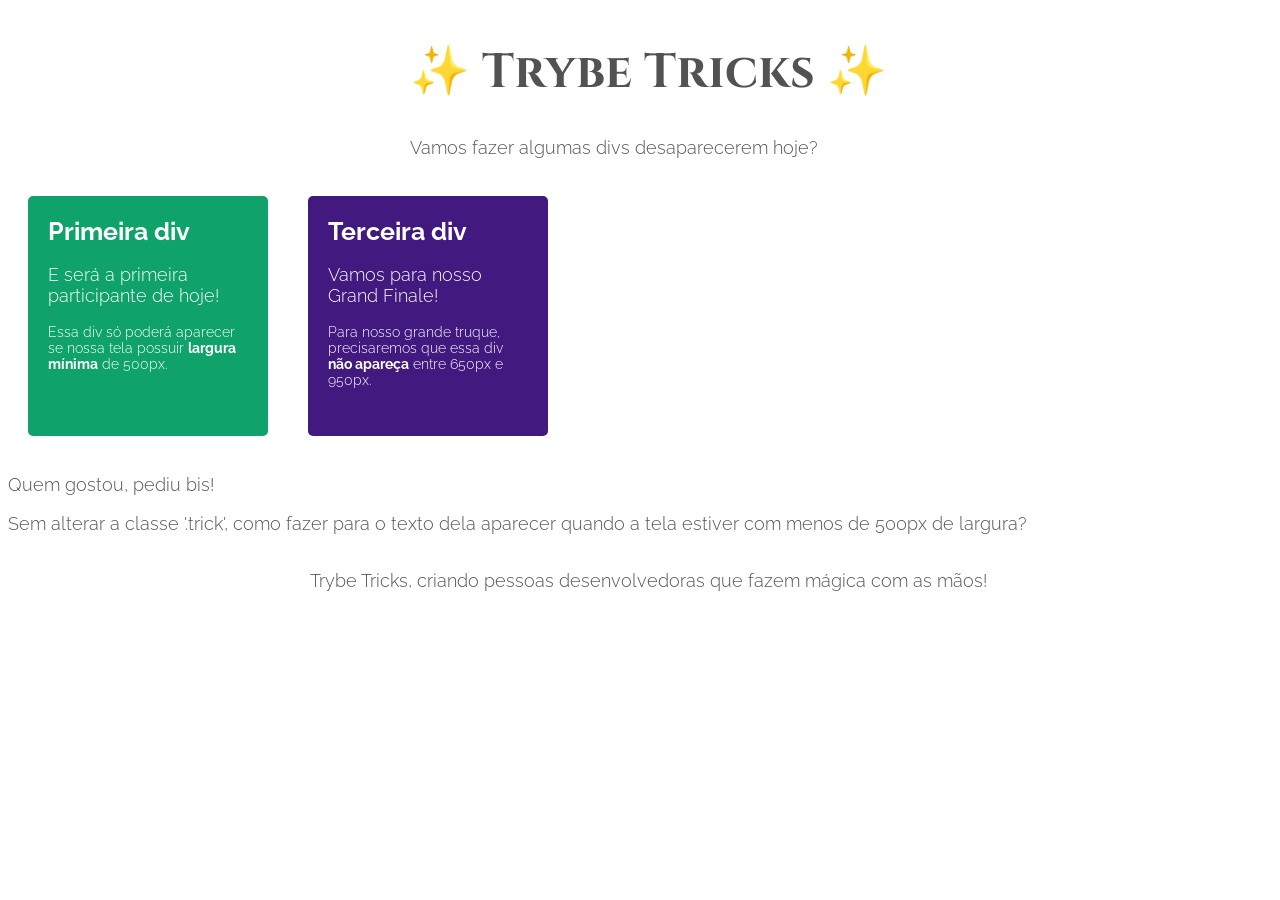
<file: Modulo_1/bloco_6/dia5/index.html>
<!DOCTYPE html>
<html lang="pt-br">
  <head>
  <meta charset="UTF-8">
  <title>Media Queries</title>
  <meta name="viewport" content="width=device-width, initial-scale=1.0">
  <link rel="preconnect" href="https://fonts.gstatic.com">
  <link href="https://fonts.googleapis.com/css2?family=Cinzel&family=Raleway:wght@300;700&display=swap" rel="stylesheet">
  <link rel="stylesheet" href="style.css">
  </head>
  <body>
    <header>
      <h1 id="mySpotrybefy">✨ Trybe Tricks ✨</h1>
      <p>Vamos fazer algumas divs desaparecerem hoje?</p>
    </header>
    <main>
      <section class="cards">
        <div class="card">
          <h3>Primeira div</h3>
          <p>E será a primeira participante de hoje!</p>
          <p>Essa div só poderá aparecer se nossa tela possuir <strong>largura mínima</strong> de 500px.</p>
        </div>
        <div class="card">
          <h3>Segunda div</h3>
          <p>Ué, mas ela deveria aparecer aqui?</p>
          <p>Pois é! Mas essa div deverá aparecer apenas se a largura <strong>estiver entre</strong> 600px e 1000px.</p>
        </div>
        <div class="card">
          <h3>Terceira div</h3>
          <p>Vamos para nosso Grand Finale!</p>
          <p>Para nosso grande truque, precisaremos que essa div <strong>não apareça</strong> entre 650px e 950px.</p>
        </div>
        <div class="dont-show">
          <p>Quem gostou, pediu bis!</p>
          <p>Sem alterar a classe '.trick', como fazer para o texto dela aparecer quando a tela estiver com menos de 500px de largura?</p>
        </div>
      </section>
    </main>    
    <footer>
      <p>Trybe Tricks, criando pessoas desenvolvedoras que fazem mágica com as mãos!</p>
    </footer>
    <p class="trick">Floreio! Como você conseguiu fazer aparecer mais essa caixa de texto?</p>
  </body>
</html>
</file>
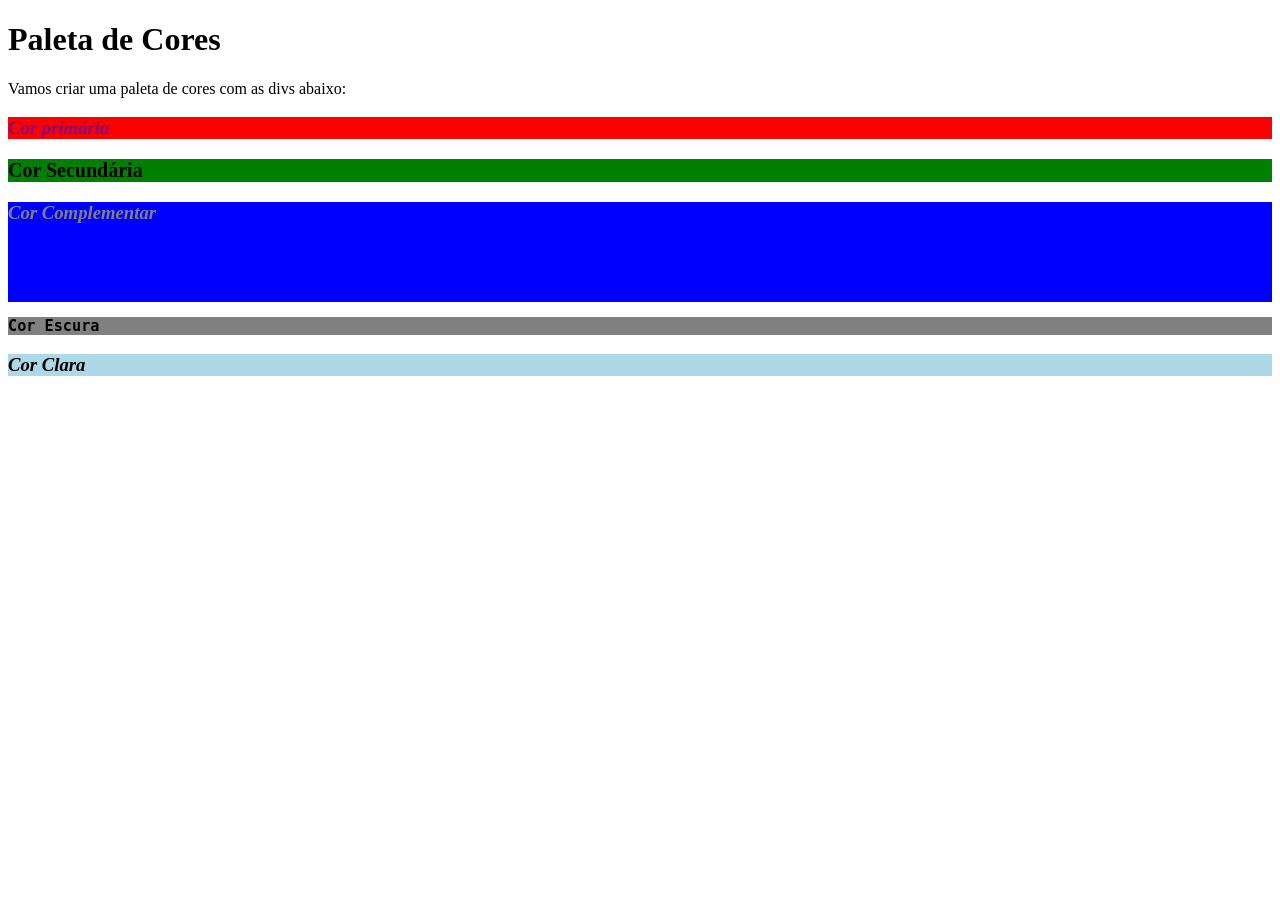
<file: Modulo_1/Bloco_3/Dia_3/Conteudo/index.html>
<!DOCTYPE html>
<html lang="pt-br">
<head>
  <meta charset="UTF-8">
  <title>Pseudoclasses</title>
  <link rel="stylesheet" href="style.css">
</head>
<body>
  <h1>Paleta de Cores</h1>
  <p>Vamos criar uma paleta de cores com as divs abaixo:</p>
  <div>
    <h3>Cor primária</h3>
  </div>
  <div>
    <h3>Cor Secundária</h3>
  </div>
  <div>
    <h3>Cor Complementar</h3>
  </div>
  <div>
    <h3>Cor Escura</h3>
  </div>
  <div>
    <h3>Cor Clara</h3>
  </div>
</body>
</html>
</file>
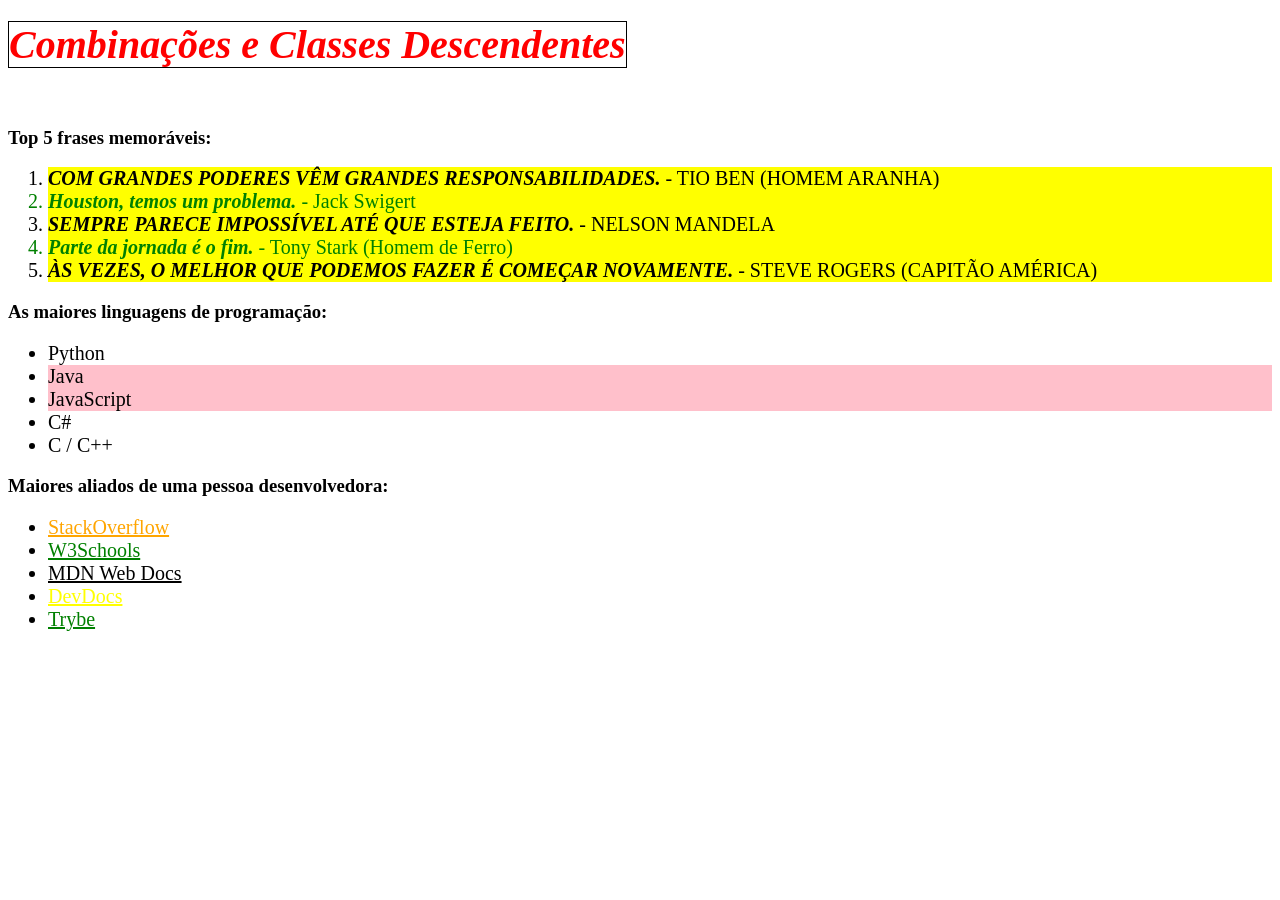
<file: Modulo_1/Bloco_3/Dia_3/Conteudo/exerc2/index.html>
<!DOCTYPE html>
<html lang="pt-br">
  <head>
    <meta charset="UTF-8">
    <link rel="stylesheet" href="style.css">
    <title>#GoTrybe</title>
  </head>
  <body>
    <h1><em>Combinações e Classes Descendentes</em></h1>
    <br />
    <h3>Top 5 frases memoráveis:</h3>
    <ol>
      <li><em>Com grandes poderes vêm grandes responsabilidades.</em> - Tio Ben (Homem Aranha)</li>
      <li><em>Houston, temos um problema.</em> - Jack Swigert</li>
      <li><em>Sempre parece impossível até que esteja feito.</em> - Nelson Mandela</li>
      <li><em>Parte da jornada é o fim.</em> - Tony Stark (Homem de Ferro)</li>
      <li><em>Às vezes, o melhor que podemos fazer é começar novamente.</em> - Steve Rogers (Capitão América)</li>
    </ol>
    <h3>As maiores linguagens de programação:</h3>
    <ul id="linguagens">
      <li>Python</li>
      <li class="pink-bg">Java</li>
      <li class="pink-bg">JavaScript</li>
      <li>C#</li>
      <li>C / C++</li>
    </ul>
    <h3>Maiores aliados de uma pessoa desenvolvedora:</h3>
    <ul id="aliados">
      <li>
        <a href="https://pt.stackoverflow.com/">StackOverflow</a>
      </li>
      <li>
        <a href="https://www.w3schools.com/">W3Schools</a>
      </li>
      <li>
        <a href="https://developer.mozilla.org/pt-BR/">MDN Web Docs</a>
      </li>
      <li>
        <a href="https://devdocs.io/">DevDocs</a>
      </li>
      <li>
        <a href="https://app.betrybe.com/">Trybe</a>
      </li>
    </ul>
  </body>
</html>
</file>
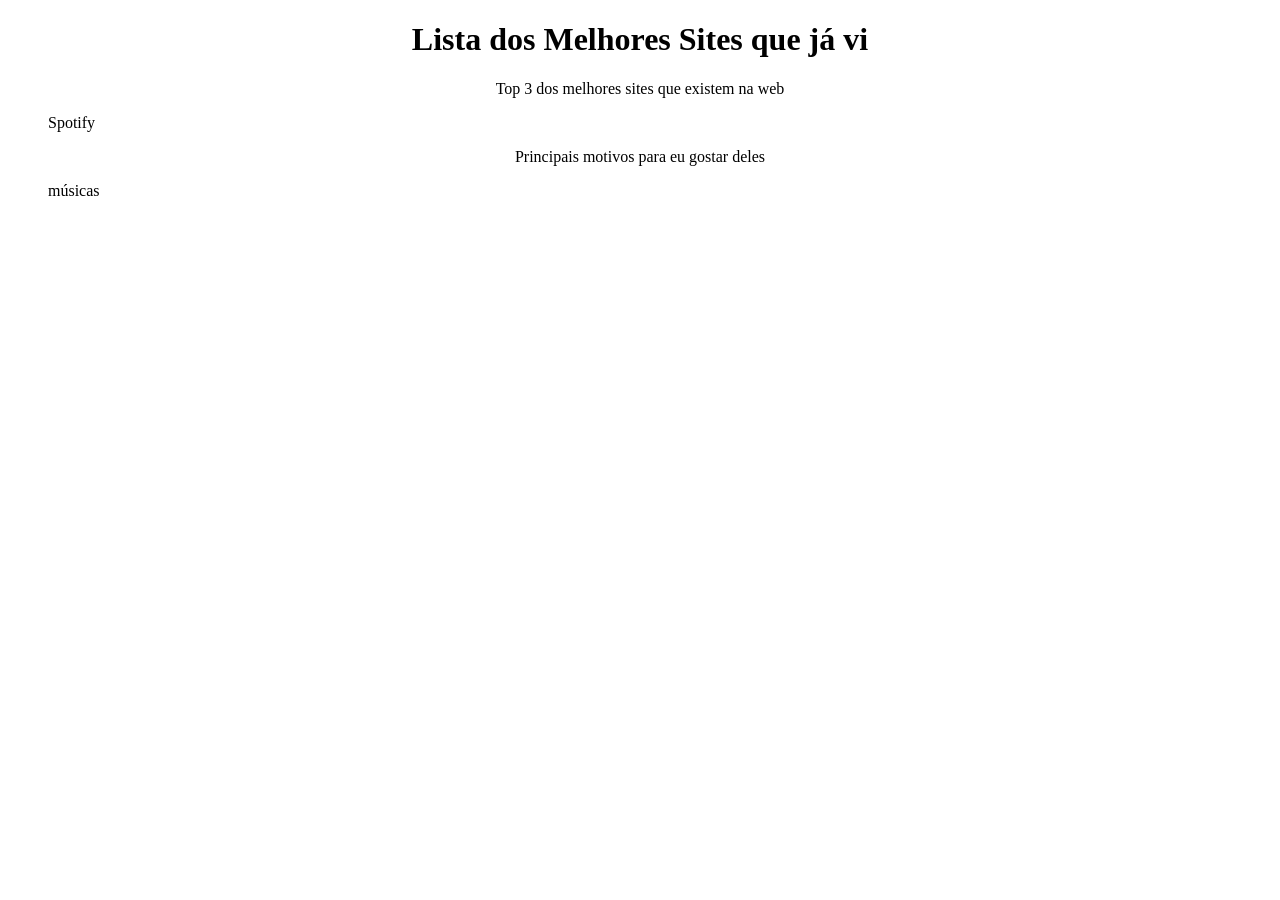
<file: Modulo_1/Bloco_3/Dia_1/Trybe exercicio 2.html>
<!DOCTYPE html>
<html lang="pt-br">
  <head>
    <meta charset="UTF-8">
    <title>Agrupando Seletores</title>
    <link rel="stylesheet" href="style_exer2.css">
  </head>
  <body>
    <h1>Lista dos Melhores Sites que já vi</h1>
    <p>Top 3 dos melhores sites que existem na web</p>
<ol>
    <li>Spotify</li>
</ol>

    <p>Principais motivos para eu gostar deles</p>

<ul>
    <li>músicas</li>
</ul>

  </body>
</html>
</file>
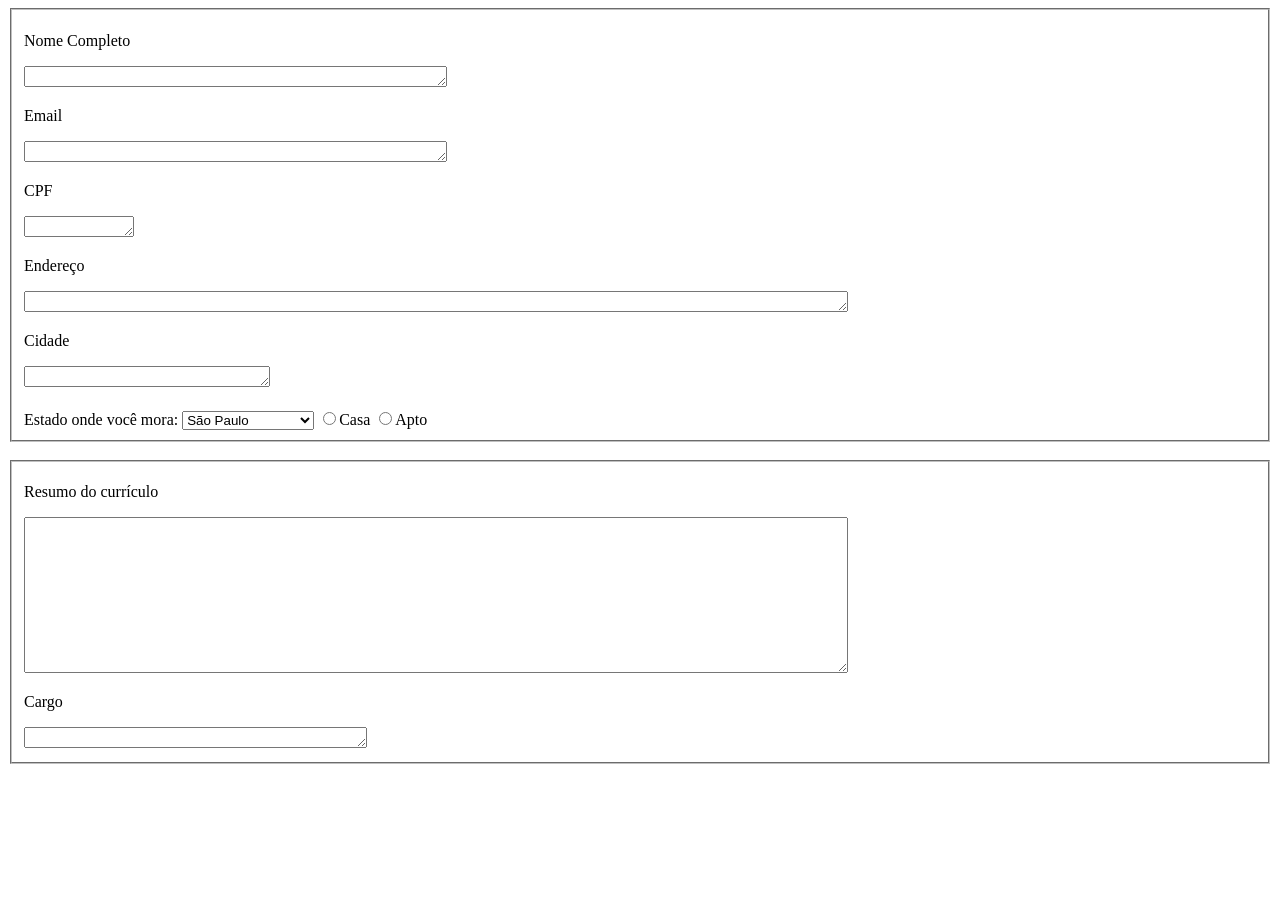
<file: Modulo_1/bloco_6/dia1/form.html>
<!DOCTYPE html>
<html lang="en">
<head>
    <meta charset="UTF-8">
    <meta http-equiv="X-UA-Compatible" content="IE=edge">
    <meta name="viewport" content="width=device-width, initial-scale=1.0">
    <title>Document</title>
</head>
<body>
<fieldset>
    <p>Nome Completo</p>
    <textarea name="" id="" cols="50" rows="1" required ></textarea>
    <p>Email</p>
    <textarea name="" id="" cols="50" rows="1" required ></textarea>
    <p>CPF</p>
    <textarea name="" id="" cols="11" rows="1" required ></textarea>
    <p>Endereço</p>
    <textarea name="" id="" cols="100" rows="1" required ></textarea>
    <p>Cidade</p>
    <textarea name="" id="" cols="28" rows="1" required ></textarea><br><br>
    <label for="">Estado onde você mora:
      <select name="estado" id="input-estado">
        <option value="Sp">São Paulo</option>
        <option value="Mg">Minas Gerais</option>
        <option value="Ap">Amapá</option>
        <option value="Rs">Rio Grande do Sul</option>
      </select>
    </label>
    <label for="tipo1">
      <input type="radio" id="tipo1" name="tipo" value="casa">Casa      
    </label>
    <label for="tipo2">
      <input type="radio" id="tipo2" name="tipo" value="apto">Apto  
    </label>        
    </fieldset>
    <br>
    <fieldset>
      <p>Resumo do currículo</p>
    <textarea name="" id="" cols="100" rows="10" required ></textarea>
    <p> Cargo</p>
    <textarea name="" id="" cols="40" rows="1" required ></textarea>
    </fieldset>
  </body>
</html>
</file>
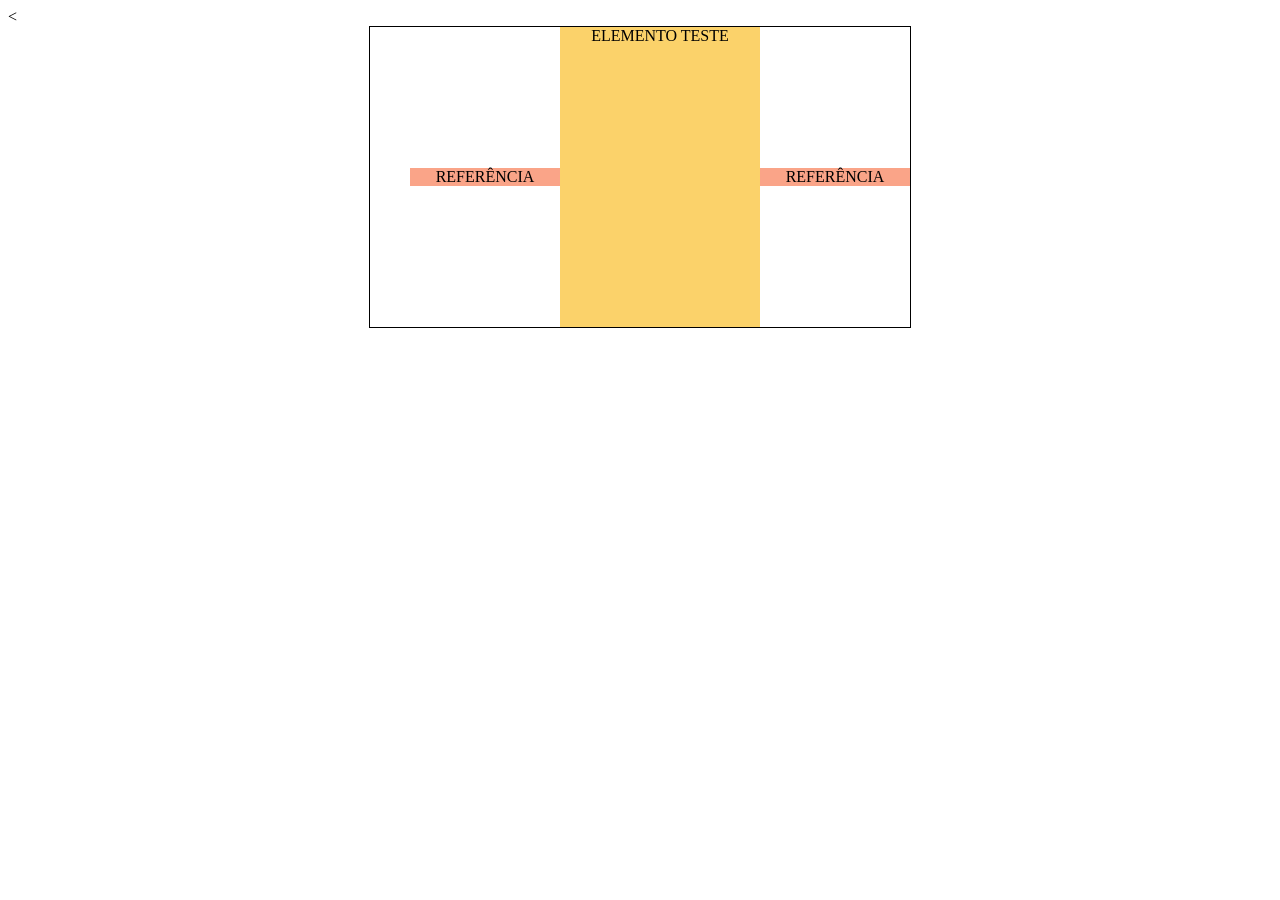
<file: Modulo_1/bloco_6/dia5/dia4.html>
<<!DOCTYPE html>
<html lang="pt">
  <head>
    <meta charset="UTF-8">
    <meta name="viewport" content="width=device-width, initial-scale=1.0">
    <title>CSS FLEXBOX - ALIGN SELF</title>
    <style>
      .container {
        border: 1px solid black;
        display: flex;
        height: 300px;
        margin: auto;
        width: 500px;
      }

      .keep {
        align-self: center;
        background-color: #FAA488;
        display: flex;
        justify-content: center;
        width: 150px;
        list-style: none;
      }

      .change {
        /* Altere a propriedade align-self. */
        align-self:stretch;
        background-color: #FBD26A;
        display: flex;
        justify-content: center;
        width: 200px;
        list-style: none;
      }

    </style>
  </head>
  <body>
    <ul class="container">
      <li class="keep">REFERÊNCIA</li>
      <li class="change">ELEMENTO TESTE</li>
      <li class="keep">REFERÊNCIA</li>
    </ul>
  </body>
</html>
</file>
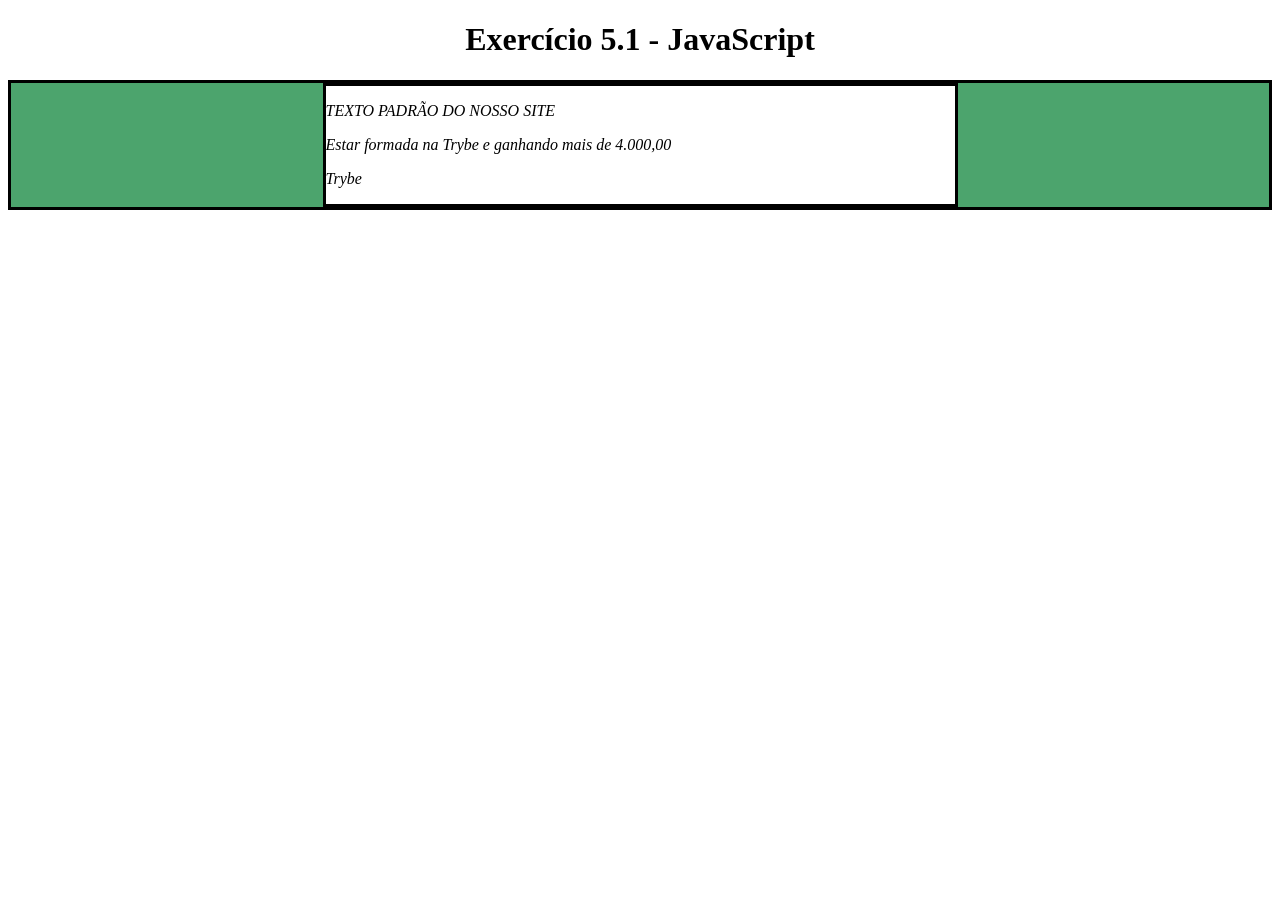
<file: Modulo_1/bloco_5/dia1/exercicios/exercicios1.html>
<!DOCTYPE html>
<html>
  <head>
    <meta charset="UTF-8" />
    <meta name="viewport" content="width=device-width" />
    <title>Exercício 5.1</title>
    
    <style>
      main, section {
        border-color: black;
        border-style: solid;
      }

      .title {
        text-align: center;
      }

      .main-content {
        background-color: yellow;
      }

      .main-content .center-content {
        background-color: red;
        width: 50%;
        margin: 0 auto;
      }

      .main-content .center-content p {
        font-style: italic;
      }
    </style>
  </head>
  <body>
    <header> 
      <h1 class="title">Exercício 5.1 - JavaEscripito </h1>
    </header>    
    <main class="main-content">
      <section class="center-content">
        <p>Texto padrão do nosso site</p>
        <p>-----</p>
        <p>Trybe</p>
      </section>
    </main>
    <script>
        /*
        Aqui você vai modificar os elementos já existentes utilizando apenas as funções:
        - document.getElementById()
        - document.getElementsByClassName()
        - document.getElementsByTagName()
 Crie uma função que mude o texto na tag <p> para uma descrição de como você se vê daqui a 2 anos.
  (Não gaste tempo pensando no texto e sim realizando o exercício)
 Crie uma função que mude a cor do quadrado amarelo para o verde da Trybe (rgb(76,164,109)).
 Crie uma função que mude a cor do quadrado vermelho para branco.
 Crie uma função que corrija o texto da tag <h1>.
 Crie uma função que modifique todo o texto da tag <p> para maiúsculo.
 Crie uma função que exiba o conteúdo de todas as tags <p> no console.
        */
    function changeText(){
    let paragraph = document.getElementsByTagName('p')[1];
    paragraph.innerHTML = 'Estar formada na Trybe e ganhando mais de 4.000,00';
    }
    changeText();

    function colorGren(){
      let mudarCor = document.getElementsByClassName('main-content')[0];
      mudarCor.style.background = 'rgb(76,164,109)';
    }
    colorGren();

    function colorRed(){
      let color = document.getElementsByClassName('center-content')[0];
      color.style.background = 'white';
    }
    colorRed();

    function correctTitle(){
      let title = document.getElementsByTagName('h1')[0];
      title.innerHTML = 'Exercício 5.1 - JavaScript'
    }
    correctTitle();

    function letraMaiscula(){
      let paragraph = document.getElementsByTagName('p')[0];
      paragraph.innerHTML = paragraph.innerHTML.toUpperCase();
    }
    letraMaiscula();

    function showparagraph(){
      let paragraphs = document.getElementsByTagName('p');
      for (let index = 0; index < paragraphs.length; index += 1){
        console.log(paragraphs[index].innerHTML);
      }
    }
    showparagraph();

    </script>
  </body>
</html>
</file>
<file: Modulo_1/bloco_6/dia5/style.css>
body {
    align-items: center;
    color: #525252;
    display: flex;
    flex-flow: column wrap;
    font-family: Raleway, sans-serif;
    justify-content: center;
    overflow: hidden;
    width: 100vw;
  }
  
  h1 {
    font-family: Cinzel, serif;
    font-size: 48px;
  }
  
  h3 {
    font-size: 25px;
    margin: 0;
  }
  
  p {
    font-size: 18px;
    font-weight: 300;
  }
  
  p.trick {
    color: white;
    font-size: 14px;
  }
  
  p strong {
    font-weight: 700;
  }
  
  .card p:nth-last-child(1) {
    align-self: flex-end;
    font-size: 14px;
  }
  
  .cards {
    display: flex;
    flex-flow: row wrap;
  }
  
  .card {
    border-radius: 5px;
    color: white;
    display: none;
    flex-flow: row wrap;
    height: 200px;
    margin: 20px;
    padding: 20px;
    width: 200px;
  }
  
  .card:nth-of-type(1) {
    background-color: #0fa36b;
  }
  
  .card:nth-of-type(2) {
    background-color: #0255c2;
  }
  
  .card:nth-of-type(3) {
    background-color: #41197f;
  }

  @media (min-width: 500px) {
    .card:nth-of-type(1) {
      display: block;
    }
  }

  @media (min-width: 600px) and (max-width: 1000px) {
    .card:nth-of-type(2) {
      display: block;
    }
  }

  @media (max-width: 650px) {
    .card:nth-of-type(3) {
      display: block;
    }
  }
  
  @media (min-width: 950px) {
    .card:nth-of-type(3) {
      display: block;
    }
  }

  @media (max-width: 650px) {
    .card:nth-of-type(3) {
      display: block;
    }
  }
  
  @media (max-width: 500px) {
    p.trick {
      color: black;
    }
  }
</file>
<file: Modulo_1/Bloco_3/Dia_3/Conteudo/style.css>
div:hover {
    bolder: 6px solid black;
}

div:nth-of-type(1) {
    background-color:red;
}
div:nth-of-type(2) {
    background-color:green;
}
div:nth-of-type(3) {
    background-color:blue;
}
div:nth-of-type(4) {
    background-color:grey;
}
div:nth-of-type(5) {
    background-color:lightblue;
}
div:nth-of-type(1) > h3 {
    color: purple;
}
div:nth-of-type(2) > h3 {
    font-size: 20px;
}
div:nth-of-type(3) > h3 {
    color: grey;
}
div:nth-of-type(4) > h3 {
   font-family: monospace;
}
div:nth-of-type(5) > h3 {
    font-style: italic;
 }
 div:nth-of-type(3){
    height: 100px;
 }
div:nth-child(odd) h3{
    font-style: italic
}
</file>
<file: Modulo_1/Bloco_3/Dia_3/Conteudo/exerc2/style.css>
ol li {
    background-color:yellow;
}
ol li:nth-child(even){
    color: green;
}
ol li:nth-child(odd){
    text-transform: uppercase;
}
h1,h2 {
    color: red;
}
h1 em, h2 em {
    font-size: 40px;
    border: 1px solid black;
}
li {
    font-size: 20px;
}
li em {
    font-weight: 700;
}
#linguagens li:not(nth-child(n + 4)){
    color: blue;
}
.pink-bg{
    background-color: pink;
}
#aliados li a:hover{
    font-weight: 700;
}
#aliados li a[href*="stackoverflow"] {
    color: orange;
  }
  #aliados li a[href*="w3schools"] {
    color: green;
  }
  
  #aliados li a[href*="mozilla"] {
    color: black;
  }
  
  #aliados li a[href*="devdocs"] {
    color: yellow;
  }
  
  #aliados li a[href*="trybe"] {
    color: green;
  }
</file>
<file: Modulo_1/Bloco_3/Dia_1/style_exer2.css>
h1, p {
    text-align: center;
  }
  
  ul:hover, ol:hover {
    background-color: red;
  }
  
  li:active {
    font-family: sans-serif, Helvetica;
    font-size: 20px;
  }
  li {
    list-style: none;
  }
</file>
